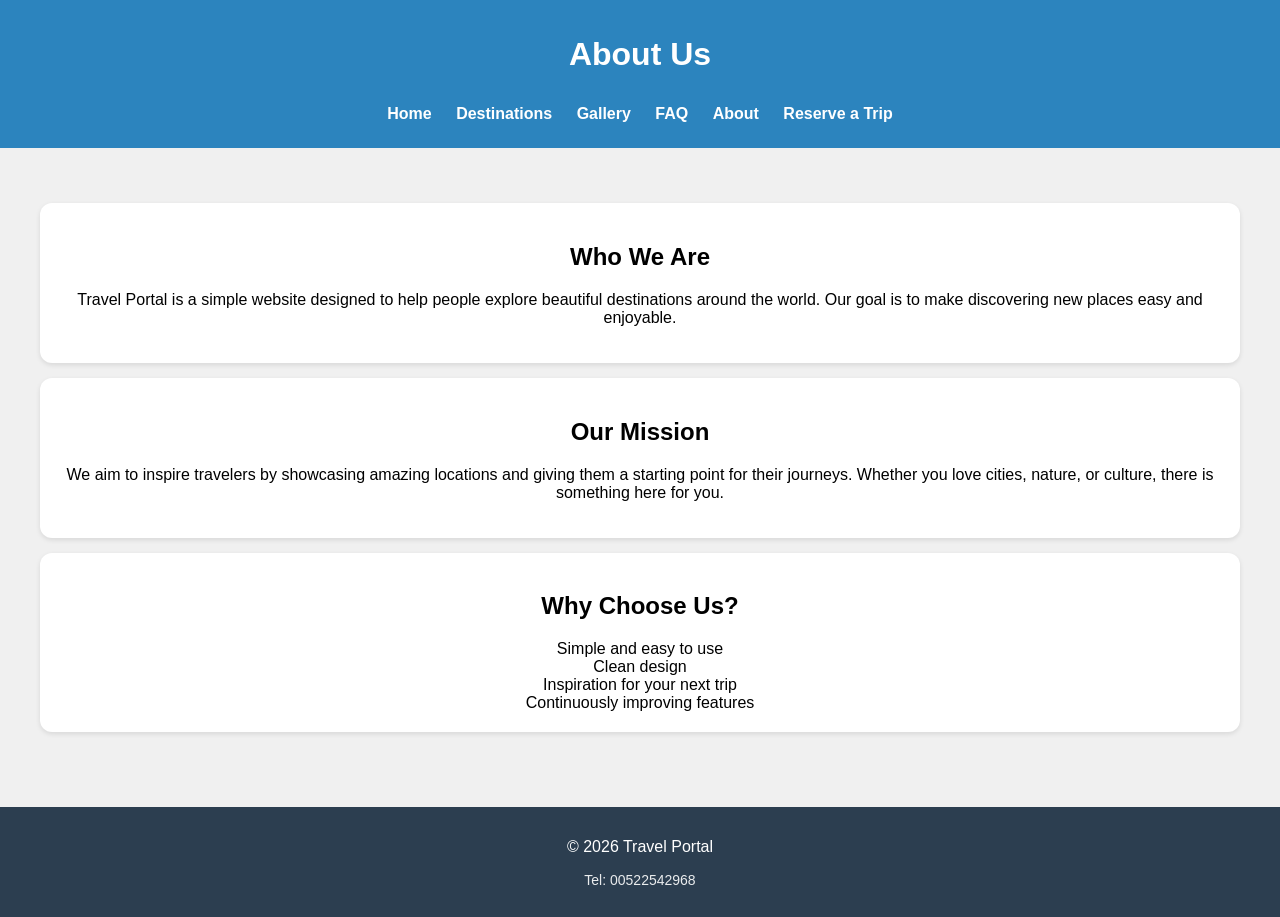
<file: htmlFiles/about.html>
<!DOCTYPE html>
<html lang="en">
<head>
    <meta charset="UTF-8">
    <title>Travel Portal - About Us</title>

    <link rel="stylesheet" href="/cssFiles/styles.css">

    <style>
      .card {
          background: white;
          padding: 20px;
          margin: 15px 0;
          border-radius: 12px;
          box-shadow: 0 2px 5px rgba(0,0,0,0.1);
      }
    </style>

</head>

<body>

<header>
  <h1>About Us</h1>
  <nav>
    <a href="index.html">Home</a>
    <a href="destinations.html">Destinations</a>
    <a href="gallery.html">Gallery</a>
    <a href="faq.html">FAQ</a>
    <a href="about.html">About</a>
    <a href="reserve.html">Reserve a Trip</a>
  </nav>
</header>

<div class="container">

  <div class="card">
    <h2>Who We Are</h2>
    <p>
      Travel Portal is a simple website designed to help people explore
      beautiful destinations around the world. Our goal is to make discovering
      new places easy and enjoyable.
    </p>
  </div>

  <div class="card">
    <h2>Our Mission</h2>
    <p>
      We aim to inspire travelers by showcasing amazing locations and giving
      them a starting point for their journeys. Whether you love cities,
      nature, or culture, there is something here for you.
    </p>
  </div>

  <div class="card">
    <h2>Why Choose Us?</h2>
    Simple and easy to use<br>
    Clean design<br>
    Inspiration for your next trip<br>
    Continuously improving features<br>
    </ul>
  </div>

</div>

<footer>
  <p>&copy; 2026 Travel Portal</p>
  <p class="phone"> Tel: 00522542968</p>
</footer>

</body>
</html>
</file>
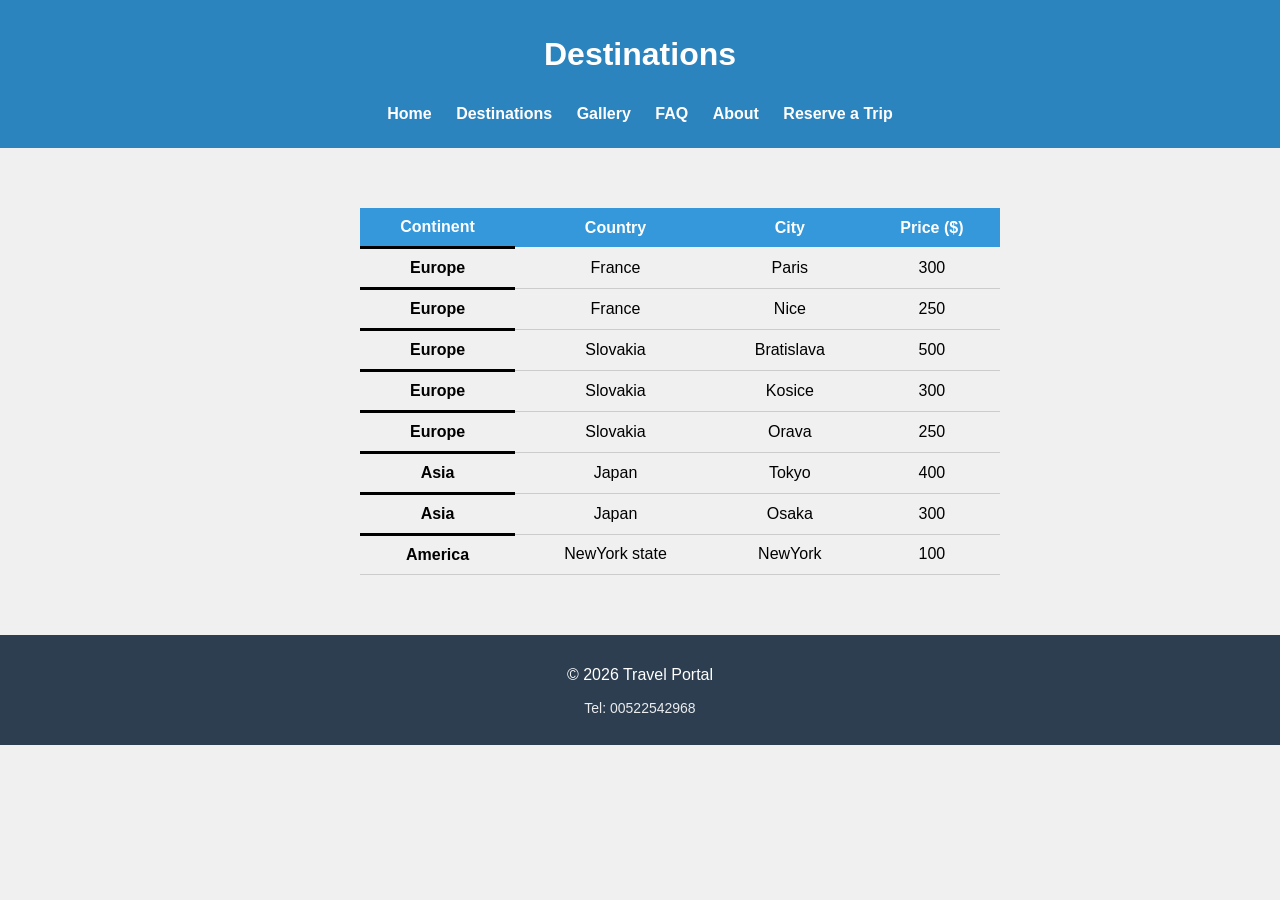
<file: htmlFiles/destinations.html>
<!DOCTYPE html>
<html lang="en">
<head>
    <meta charset="UTF-8">
    <title>Travel Portal - Destinations</title>

    <link rel="stylesheet" href="/cssFiles/styles.css">

    <style>
      .dataTable {
        width: 100%;
        border-collapse: collapse;
        margin-top: 20px;
      }

      .dataTable th {
        background: #3498db;
        color: white;
        padding: 10px;
      }

      .dataTable td {
        padding: 10px;
        border-bottom: 1px solid #ccc;
      }

      /* keep your visual grouping feel */
      .continent {
        border-top: solid;
        font-weight: bold;
      }

      .country {
        border-bottom: dotted;
      }
      .dataOutputDiv{
        max-width: 50%;
        margin-left: 25%;
      }
    </style>

</head>

<body>

  <header>
    <h1>Destinations</h1>
    <nav>
      <a href="index.html">Home</a>
      <a href="destinations.html">Destinations</a>
      <a href="gallery.html">Gallery</a>
      <a href="faq.html">FAQ</a>
      <a href="about.html">About</a>
      <a href="reserve.html">Reserve a Trip</a>
    </nav>
  </header>


  <div id="dataOutput" class="container dataOutputDiv" ></div>


  <footer>
    <p>&copy; 2026 Travel Portal</p>
    <p class="phone"> Tel: 00522542968</p>
  </footer>


  <script src="../AJAX_and_JSON/ajax.js"></script>

</body>
</html>
</file>
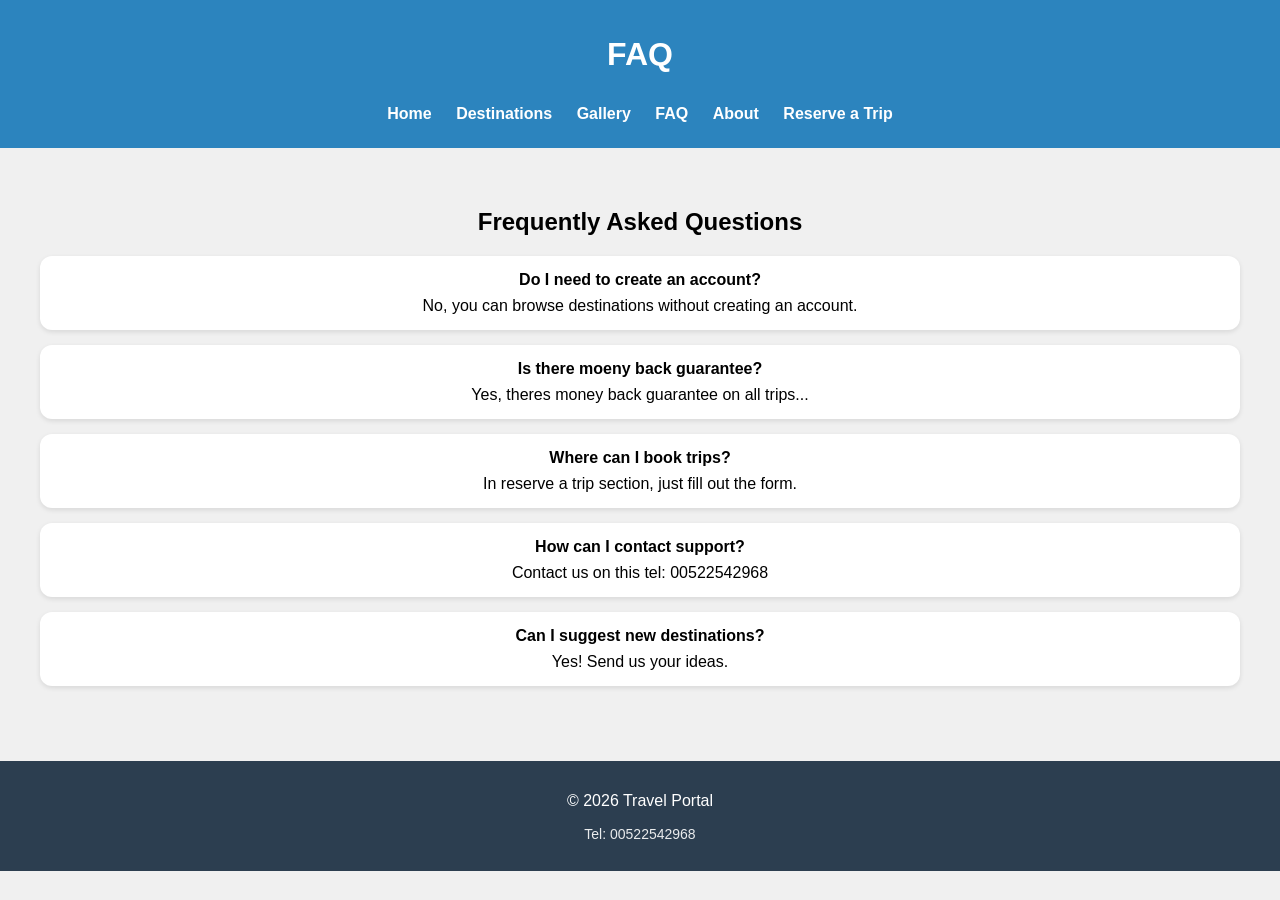
<file: htmlFiles/faq.html>
<!DOCTYPE html>
<html lang="en">
<head>
    <meta charset="UTF-8">
    <title>Travel Portal - FAQ</title>

    <link rel="stylesheet" href="/cssFiles/styles.css">
    
    <style>
        .faq-item {
            background: white;
            padding: 15px;
            margin: 15px 0;
            border-radius: 12px;
            box-shadow: 0 2px 5px rgba(0,0,0,0.1);
        }

        .question {
            font-weight: bold;
            margin-bottom: 8px;
        }
    </style>

</head>

<body>

<header>
  <h1>FAQ</h1>
  <nav>
    <a href="index.html">Home</a>
    <a href="destinations.html">Destinations</a>
    <a href="gallery.html">Gallery</a>
    <a href="faq.html">FAQ</a>
    <a href="about.html">About</a>
    <a href="reserve.html">Reserve a Trip</a>
  </nav>
</header>

<div class="container">

  <h2>Frequently Asked Questions</h2>

  <div class="faq-item">
    <div class="question">Do I need to create an account?</div>
    <div class="answer">No, you can browse destinations without creating an account.</div>
  </div>

  <div class="faq-item">
    <div class="question">Is there moeny back guarantee?</div>
    <div class="answer">Yes, theres money back guarantee on all trips...</div>
  </div>

  <div class="faq-item">
    <div class="question">Where can I book trips?</div>
    <div class="answer">In reserve a trip section, just fill out the form.</div>
  </div>

  <div class="faq-item">
    <div class="question">How can I contact support?</div>
    <div class="answer">Contact us on this tel: 00522542968</div>
  </div>

  <div class="faq-item">
    <div class="question">Can I suggest new destinations?</div>
    <div class="answer">Yes! Send us your ideas.</div>
  </div>

</div>

<footer>
  <p>&copy; 2026 Travel Portal</p>
  <p class="phone"> Tel: 00522542968</p>
</footer>

</body>
</html>
</file>
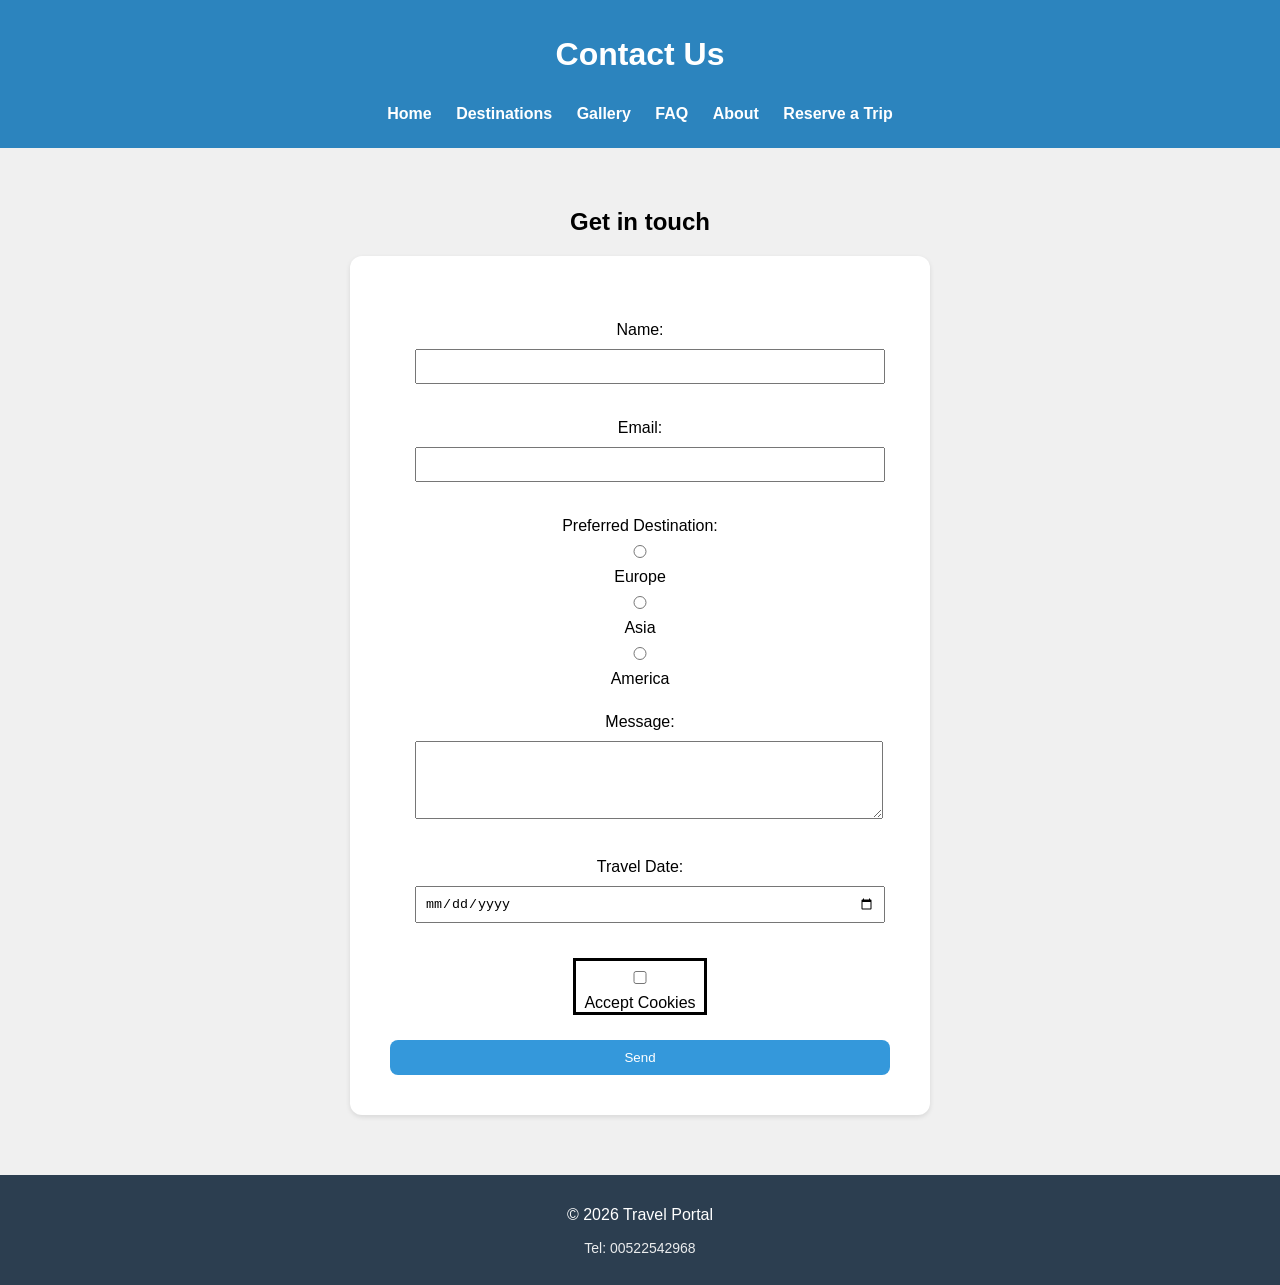
<file: htmlFiles/reserve.html>
<!DOCTYPE html>
<html lang="en">
<head>
  <meta charset="UTF-8">
  <title>Travel Portal - Contact</title>

  <link rel="stylesheet" href="/cssFiles/styles.css">

  <style>

    form {
      background: white;
      padding: 40px;
      border-radius: 12px;
      max-width: 500px;
      margin: auto;
      box-shadow: 0 2px 5px rgba(0,0,0,0.1);
    }

    input, textarea {
      width: 100%;
      margin: 10px 0;
      padding: 8px;
    }

    button {
      background: #3498db;
      color: white;
      border: none;
      padding: 10px;
      width: 100%;
      border-radius: 8px;
      cursor: pointer;
    }

    button:hover {
      background: #2980b9;
    }

    .inputContainer{
      margin: 5%;
    }

  </style>

</head>



<body>
  <header>
    <h1>Contact Us</h1>
    <nav>
      <a href="index.html">Home</a>
      <a href="destinations.html">Destinations</a>
      <a href="gallery.html">Gallery</a>
      <a href="faq.html">FAQ</a>
      <a href="about.html">About</a>
      <a href="reserve.html">Reserve a Trip</a>
    </nav>
  </header>

  <div class="container">
    <h2 style="text-align:center;">Get in touch</h2>

    <form id="contactForm">
      <!-- Text input -->
      <div class="inputContainer">
        <label>Name:</label>
        <input type="text" name="name" required>
      </div>

      <!-- Email input -->
      <div class="inputContainer">
        <label>Email:</label>
        <input type="email" name="email" required>
      </div>

      <!-- Radio buttons -->
      <div class="inputContainer">
        <label>Preferred Destination:</label><br>
        <input type="radio" name="destination" value="Europe"> Europe
        <input type="radio" name="destination" value="Asia"> Asia
        <input type="radio" name="destination" value="America"> America
      </div>

      <!-- Textarea -->
      <div class="inputContainer">
        <label>Message:</label>
        <textarea name="message" rows="4"></textarea>
      </div>

      <!-- Date input -->
      <div class="inputContainer">
        <label>Travel Date:</label>
        <input type="date" name="travel-date">
      </div>

      <!-- Checkbox -->
      <div class="inputContainer">
        <label style="display: flex; justify-content: center; align-items: center;"> <!-- Ik style="..." is not ideal but its fitting for this problem -->
          <div style="border: solid">
            <input type="checkbox" name="newsletter">
            <span>Accept Cookies</span>
          </div>
        </label>
      </div>

      <button type="submit">Send</button>

    </form>
  </div>


  <script>
    document.getElementById("contactForm").addEventListener("submit", function(event) {

      // get values
      const name = document.querySelector('input[name="name"]').value.trim();
      const email = document.querySelector('input[name="email"]').value.trim();
      const message = document.querySelector('textarea[name="message"]').value.trim();
      const date = document.querySelector('input[name="travel-date"]').value;
      const destination = document.querySelector('input[name="destination"]:checked');
      const cookies = document.querySelector('input[name="newsletter"]').checked;

      // regex
      const emailPattern = /^[^ ]+@[^ ]+\.[a-z]{2,3}$/;

      // validation
      if (name === "") {
        alert("Please enter your name");
        event.preventDefault();
        return;
      }

      if (name.length < 2) {
        alert("Name must be at least 2 characters");
        event.preventDefault();
        return;
      }

      if (!emailPattern.test(email)) {
        alert("Please enter a valid email");
        event.preventDefault();
        return;
      }

      if (!destination) {
        alert("Please select a destination");
        event.preventDefault();
        return;
      }

      if (message === "") {
        alert("Please enter a message");
        event.preventDefault();
        return;
      }

      if (date === "") {
        alert("Please select a travel date");
        event.preventDefault();
        return;
      }

      if (!cookies) {
        alert("You must accept cookies");
        event.preventDefault();
        return;
      }

    });
  </script>

  <footer>
    <p>&copy; 2026 Travel Portal</p>
    <p class="phone"> Tel: 00522542968</p>
  </footer>

</body>
</html>
</file>
<file: cssFiles/styles.css>
/* ##########################################*/
/**/
/* Styles.css contain general css styles for classes that are used on multiple websites */
/**/
/* ##########################################*/



body {
    font-family: Arial;
    margin: 0;
    background: #f0f0f0;
}

header {
    background: #2c84be;
    color: white;
    padding: 15px;
    text-align: center;
}




/* NAV BAR CSS */
nav a {
    margin: 10px;
    color: white;
    text-decoration: none;
    font-weight: bold;
    display: inline-block; /* important for smooth scaling */
    transition: transform 0.2s ease;
}
nav a:hover {
    transform: scale(1.2);
}



/* CONTENT CONTAINER CSS */
.container {
    padding: 40px;
    text-align: center;
}



/* FOOTER CSS */
footer {
    background: #2c3e50;
    color: white;
    text-align: center;
    padding: 15px;
    margin-top: 20px;
}
footer a {
    color: #1abc9c;
    text-decoration: none;
    font-weight: bold;
}
.phone {
    margin-top: 5px;
    font-size: 14px;
    opacity: 0.9;
}
</file>
